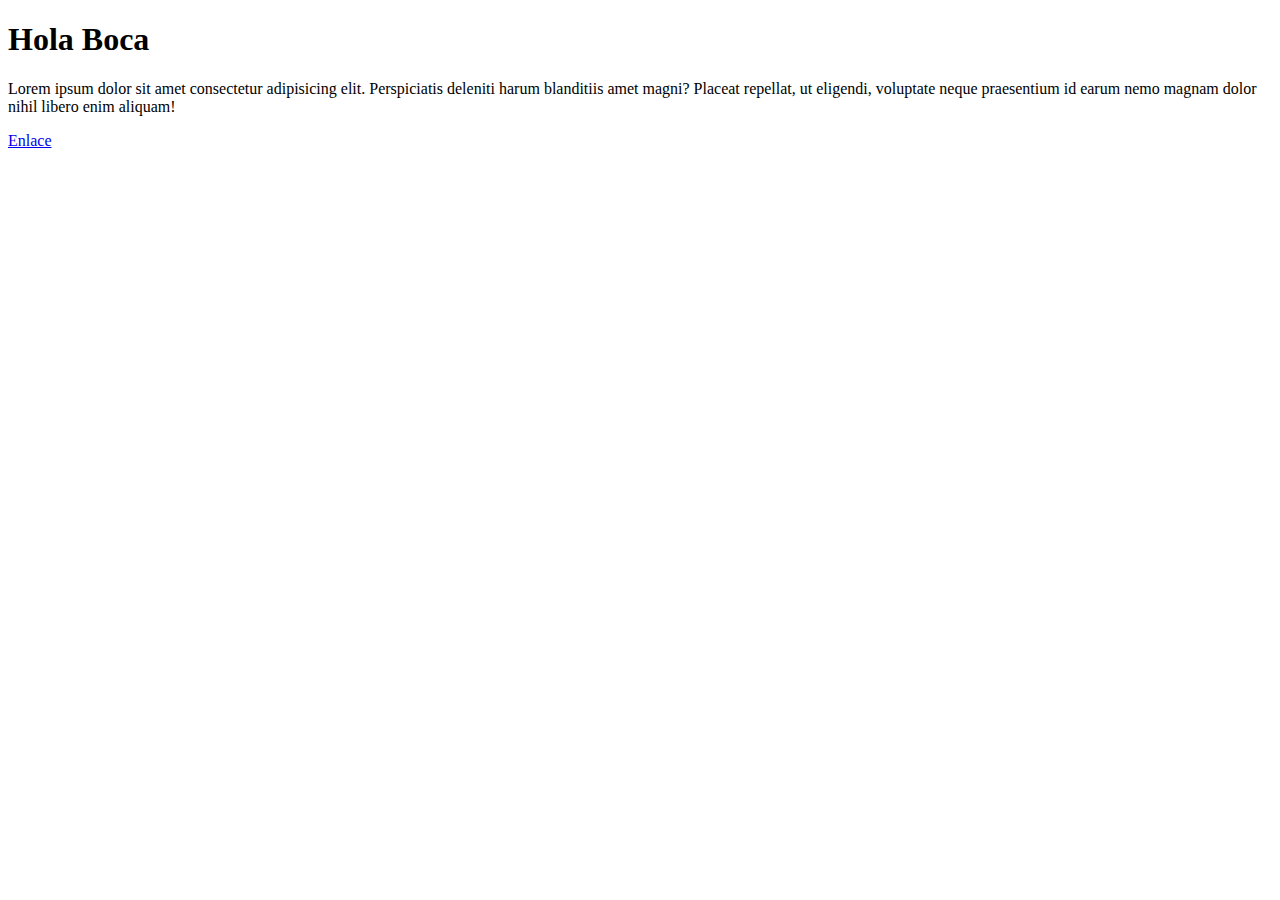
<file: Curso Django/plantillas/templates/simple.html>
<!DOCTYPE html>
<html lang="en">
<head>
    <meta charset="UTF-8">
    <meta name="viewport" content="width=device-width, initial-scale=1.0">
    <title>Document</title>
</head>
<body>
    <h1>Hola Boca</h1>
    <p>Lorem ipsum dolor sit amet consectetur adipisicing elit. Perspiciatis deleniti harum blanditiis amet magni? Placeat repellat, ut eligendi, voluptate neque praesentium id earum nemo magnam dolor nihil libero enim aliquam!</p>
    <a href="#">Enlace</a>
</body>
</html>
</file>
